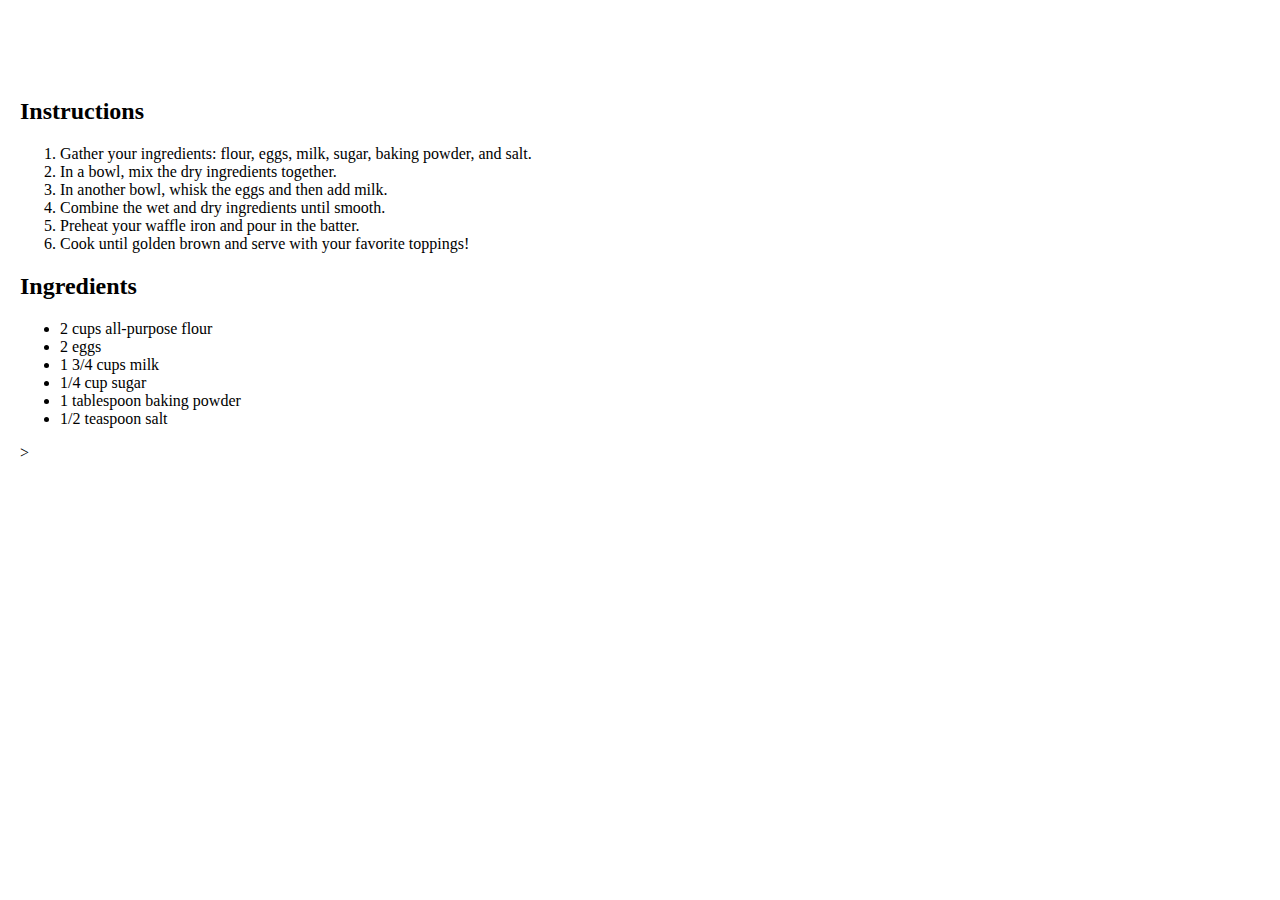
<file: instruction.html>
<!DOCTYPE html>
<html lang="en">
<head>
    <meta charset="UTF-8">
    <meta name="viewport" content="width=device-width, initial-scale=1.0">
    <link rel="stylesheet" href="styles.css">
    <title>How to make waffles!</title>
</head>
<body>
    <header>
        <h1>Making Waffles is easy</h1>
        <nav>    
            <ul>
                <li><a href="index.html">Home</a></li>
                <li><a href="instruction.html">Instructions</a></li>
            </ul>        
        </nav>
    </header>
    <main>
        <div>
        <h2>Instructions</h2>
        <ol>
            <li>Gather your ingredients: flour, eggs, milk, sugar, baking powder, and salt.</li>
            <li>In a bowl, mix the dry ingredients together.</li>
            <li>In another bowl, whisk the eggs and then add milk.</li>
            <li>Combine the wet and dry ingredients until smooth.</li>
            <li>Preheat your waffle iron and pour in the batter.</li>
            <li>Cook until golden brown and serve with your favorite toppings!</li>
        </ol>
    </div>
    <div>
        <h2>Ingredients</h2>
        <ul>
            <li>2 cups all-purpose flour</li>
            <li>2 eggs</li>
            <li>1 3/4 cups milk</li>
            <li>1/4 cup sugar</li>
            <li>1 tablespoon baking powder</li>
            <li>1/2 teaspoon salt</li>
        </ul> >
    </div>

    <a href="index.html"><button>Click Here To Make!</button></a>
    </main>

    <footer style="margin-top: 15px;">
        <p>© 2023 Waffle Lovers</p>
        <p>Made by codegirl</p>
    </footer>
</body>
</html>
</file>
<file: styles.css>
--- START OF FILE styles.css ---

:root {
    --primary-color: #3498db;
    --secondary-color: #2ecc71;
    --background-color: #f4f4f4;
    --text-color: #333;
    --font-family: 'Arial', sans-serif;
    --paragraph-color: #555;
    --waffle-color: #f39c12;
}

body {
    font-family: var(--font-family);
    background-color: var(--background-color);
    color: var(--text-color);
    margin: 0;
    padding: 20px;
}


h1, h2, h3 {
    color: var(--primary-color);
}

p {
    color: var(--paragraph-color);}

nav {
    background-color: var(--waffle-color);
    padding: 10px;
}

#title {
    color: var(--waffle-color);
}

header {
    display: flex;
    justify-content: space-between;
    align-items: center;
    background-color: var(--primary-color);
    padding: 10px 20px;
    color: white;
}

header h1 {
    margin: 0;
    font-size: 24px;
    color: white;
}
header img {
    height: auto;
    width: 100px;
    vertical-align: middle;
}

nav ul {
    list-style: none;
    margin: 0;
    padding: 0;
    display: flex;
}

nav li {
    margin: 0 15px;
}

nav a {
    color: white;
    text-decoration: none;
}

nav a:hover {
    text-decoration: underline;
}


section {
  display: flex;
  flex-direction: column;
}

footer {
    background-color: var(--primary-color);
    color: white;
    text-align: center;
    padding: 15px;
    width: 100%;
}

.waffle-container {
    display: flex;
    flex-direction: row;
    gap: 25px;
    margin-bottom: 25px;
}

.waffle-column {
    flex: 1;
    padding: 20px;
    background-color: #fff;
    border-radius: 8px;
    box-shadow: 0 2px 5px rgba(0,0,0,0.1);
}

.MakeWaffle {
    display: flex;
    flex-wrap: wrap;
    justify-content: center;
    gap: 15px;
}

.MakeWaffle > div {
    border: 3px solid #ddd;
    border-radius: 8px;
    padding: 10px;
    text-align: center;
    cursor: pointer;
    width: 120px;
    transition: transform 0.2s, background-color 0.3s; /* Added transition for background */
}

.MakeWaffle > div:hover {
    transform: translateY(-5px);
    border-color: var(--primary-color);
}

.MakeWaffle img {
    width: 100px;
    height: 80px;
    object-fit: contain;
}

#waffle-image {
    width: 100%;
    height: auto;
    border-radius: 8px;
    border: 5px solid var(--secondary-color);
}

.waffle-column button {
    display: block;
    margin: 20px auto 0 auto;
}

.selected {
    border-color: var(--waffle-color); 
    box-shadow: 0 4px 8px rgba(0,0,0,0.2);
    background-color: var(--waffle-color);
    color: white;
}

button {
    background-color: var(--waffle-color);
    color: white;
    border: none;
    padding: 10px 20px;
    border-radius: 5px;
    cursor: pointer;
    transition: background-color 0.3s;
}

button:hover {
    background-color: var(--secondary-color);
    transform: scale(1.05);
    transition: transform 0.2s, background-color 0.3s;
}
</file>
